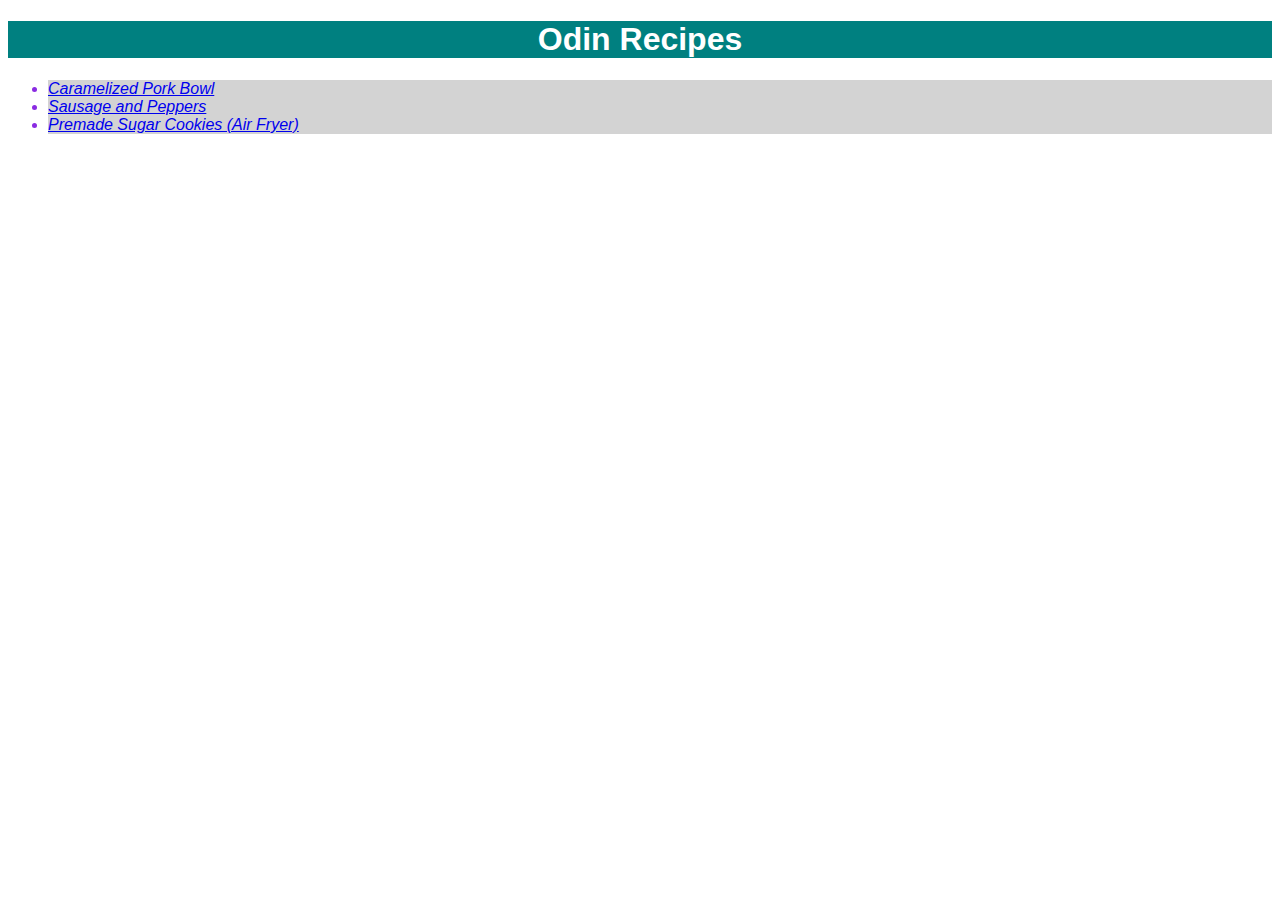
<file: index.html>
<!DOCTYPE html>
<html>
    <head>
        <link rel="stylesheet" href="style.css" />
        <meta charset="utf-8">
        <title>Odin Recipes</title>
    </head>
    <body>
        <h1>Odin Recipes</h1>
        <ul>
            <li><a href="recipes/caramelizedpork.html">Caramelized Pork Bowl</a></li>
            <li><a href="recipes/sausageandpeppers.html">Sausage and Peppers</a></li>
            <li><a href="recipes/sugarcookie.html">Premade Sugar Cookies (Air Fryer)</a></li>
        </ul>
    </body>
</html>
</file>
<file: style.css>
* {
    font-family: "Comic Sans", "Lucida Sans", sans-serif;
}

h1 {
    background-color: teal;
    font-weight: bold;
    color: white;
    text-align: center;
}

li {
    background-color: lightgray;
    font-style: italic;
    color: blueviolet;
}
</file>
